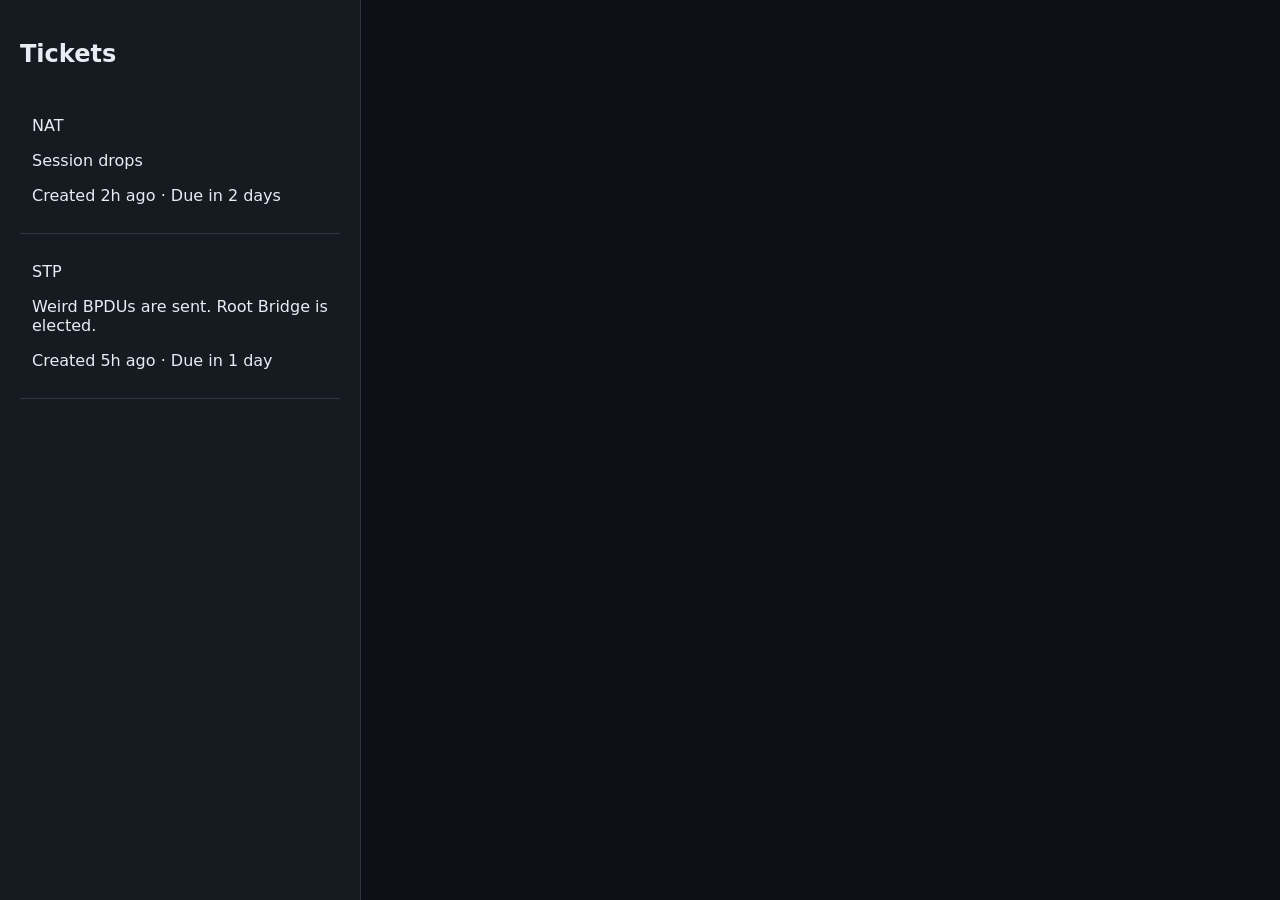
<file: index.html>
<!DOCTYPE html>
<html lang="en">
<head>
  <meta charset="UTF-8">
  <title>NetDesk</title>
  <link rel="stylesheet" href="style.css">
</head>
<body>

<!-- 一覧 -->
<div id="listView" class="view">
  <div class="sidebar">
    <h2>Tickets</h2>
    <div id="ticketList"></div>
  </div>
</div>

<!-- 詳細 -->
<div id="detailView" class="view hidden">
  <button onclick="goHome()">← Back</button>

  <h1 id="d-title"></h1>
  <p id="d-body"></p>

  <div>
    <h3>Question</h3>
    <p id="question"></p>

    <input type="password" id="passwordInput">
    <button onclick="unlockStory()">Unlock</button>

    <div id="storyContainer" class="hidden"></div>
  </div>
</div>

<script src="script.js"></script>
</body>
</html>
</file>
<file: style.css>
/* 共通 */
body {
  margin: 0;
  font-family: system-ui;
  background: #0d1117;
  color: #e6edf3;
}

.hidden {
  display: none;
}

/* ===== 一覧（2カラム） ===== */
#listView {
  display: flex;
  min-height: 100vh;
}

.sidebar {
  width: 320px;
  background: #161b22;
  padding: 20px;
  border-right: 1px solid #30363d;
}

/* ===== チケット ===== */
.ticket {
  padding: 12px;
  border-bottom: 1px solid #30363d;
  cursor: pointer;
  transition: 0.2s;
}

.ticket:hover {
  background: #1f2933;
  border-left: 3px solid #58a6ff;
}

/* ===== 詳細（1カラムに戻す） ===== */
#detailView {
  max-width: 900px;
  margin: 0 auto;
  padding: 40px 20px;
}

/* Backボタン */
#detailView button {
  margin-bottom: 20px;
}

/* 入力 */
input {
  background: #0d1117;
  border: 1px solid #30363d;
  color: white;
  padding: 8px;
  border-radius: 6px;
}

/* ボタン */
button {
  background: #238636;
  border: none;
  padding: 8px 12px;
  color: white;
  border-radius: 6px;
  cursor: pointer;
}

button:hover {
  background: #2ea043;
}

/* ===== ストーリー表示 ===== */
#storyContainer {
  margin-top: 20px;
  padding: 20px;
  background: #161b22;
  border-radius: 8px;

  max-width: 100%;
  overflow-x: auto;
}

#storyContainer * {
  max-width: 100%;
}
</file>
